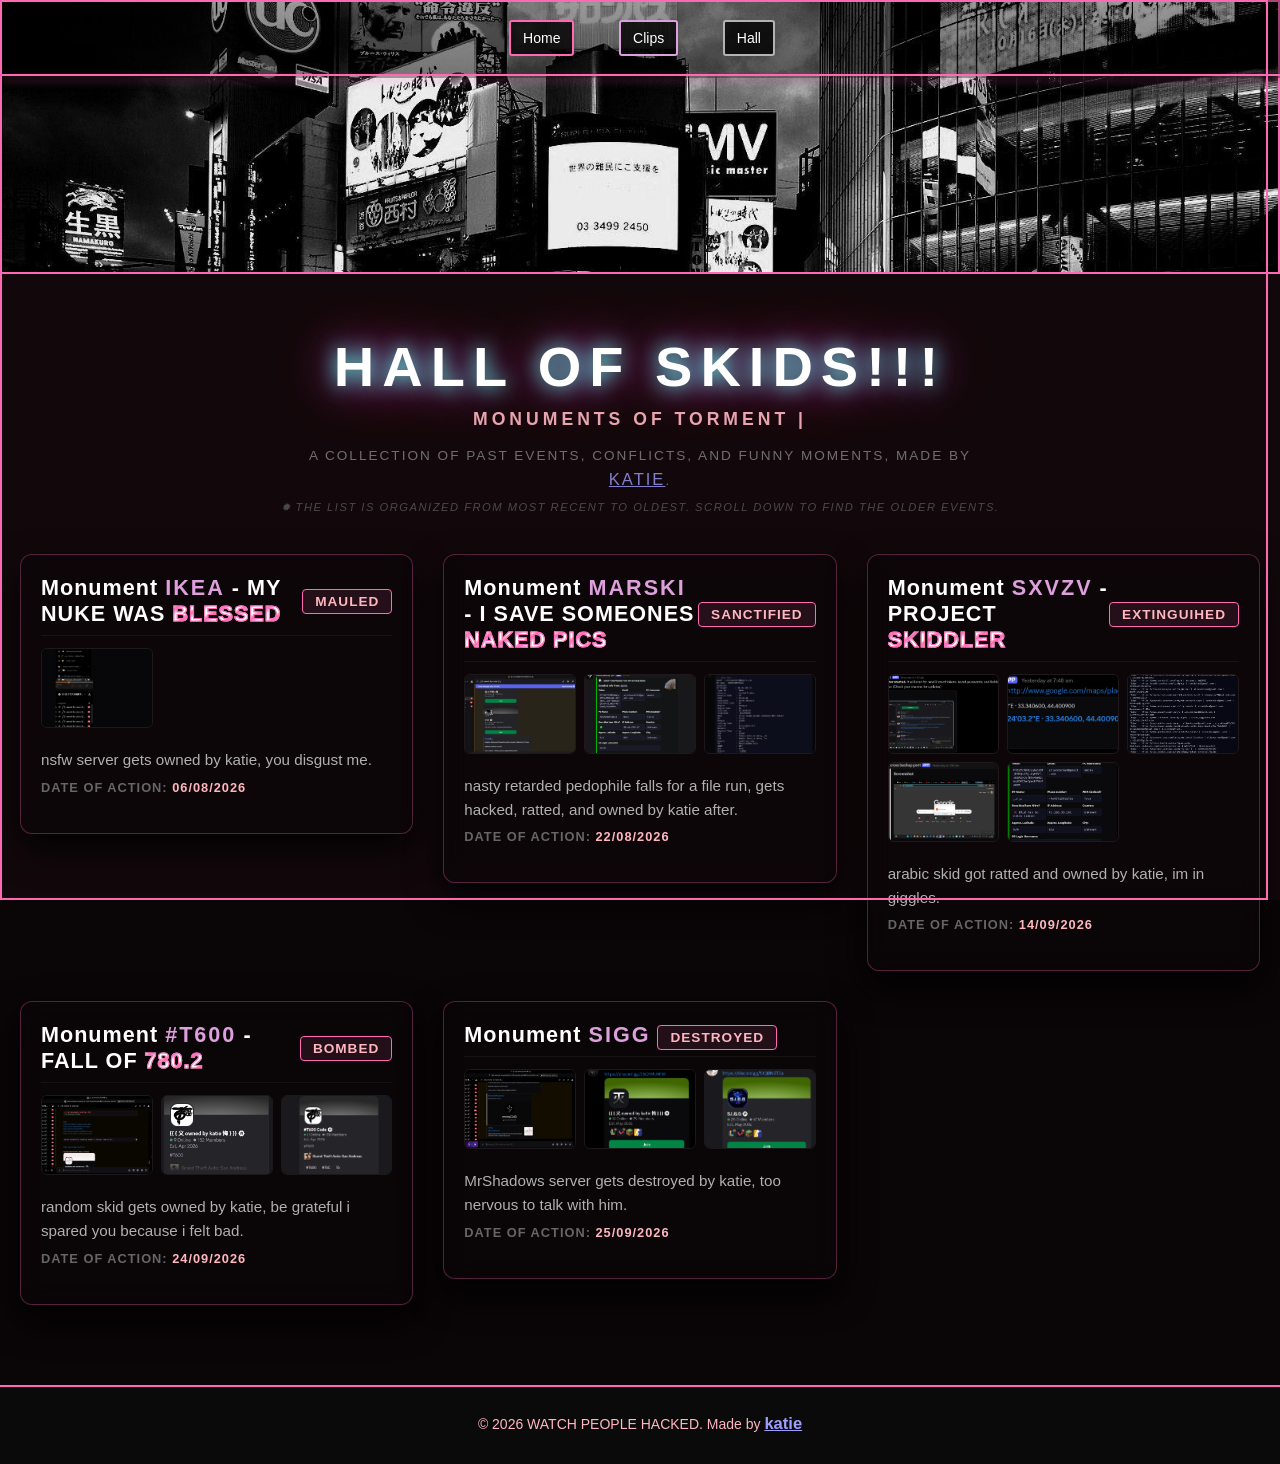
<file: hall.html>
<!-- ♰ Website made by katie ♰ -->
<!DOCTYPE html>
<html lang="en-US">
<head>
    <meta charset="UTF-8" />
    <meta name="viewport" content="width=device-width, initial-scale=1.0" />
    <title>♰ 𝓗𝓐𝓛𝓛 𝓞𝓕 𝓢𝓚𝓘𝓓𝓢</title>
    <link href="https://fonts.googleapis.com/css2?family=Roboto:wght@400;500;700&family=Cinzel:wght@400;700;900&display=swap" rel="stylesheet">
    <link rel="stylesheet" type="text/css" href="style.css">
    <link rel="stylesheet" type="text/css" href="style2.css">
    <link rel="stylesheet" href="responsive.css">
    <link rel="stylesheet" href="responsive2.css">
    <link rel="icon" type="image/png" href="imgz/lorna icon.png">
    <meta property="og:title" content="♰ 𝓗𝓐𝓛𝓛 𝓞𝓕 𝓢𝓚𝓘𝓓𝓢">
    <meta property="og:description" content="The fallen servers (skids) — owned by katie.">
    <meta name="keywords" content="katie, discord nuking, katie, ownedbykatie, nuking, raiding, hacking, hack, raid, nuke, bot, server">
    <meta name="author" content="katie">
    <meta name="robots" content="index, follow">
    <meta name="theme-color" content="#010101">
    <meta name="color-scheme" content="dark">
    <meta name="application-name" content="Hall of Skids">
    <meta name="referrer" content="strict-origin-when-cross-origin">
    <meta name="creator" content="katie">
    <meta name="description" content="The fallen accounts (skids) — owned by katie.">
</head>
<body class="main-background">

<div class="red-box-container">
    <div class="nav">
        <ul>
            <li><a href="index.html" class="btn-primary">Home</a></li>
            <li><a href="clips.html" class="btn-primary2">Clips</a></li>
            <li><a href="hall.html" class="btn-primary3">Hall</a></li>
        </ul>
    </div>

    <div class="banner">
        <img src="imgz/hacked.png" alt="WPH Banner">
    </div>
</div>

<header class="hall-header">
    <h1 class="hall-title rgb-title">Hall Of SKIDS!!!</h1>
    <div class="hall-subtitle">Monuments Of Torment |</div>
    <div class="hall-info">
        A collection of past events, conflicts, and funny moments, made by <a href="https://discord.gg/eknZdffevd" target="_blank" class="glowing">katie</a>.
    </div>
    <div class="hall-note">
        ✹ The list is organized from most recent to oldest. Scroll down to find the older events.
    </div>
</header>
<main class="monuments-container">

    <div class="server-card">
        <div class="server-header">
            <h2 class="server-name">Monument <span class="monument-number">IKEA</span> - MY NUKE WAS <span class="featured-server-name">BLESSED</span></h2>
            <span class="server-badge">MAULED</span>
        </div>
        <div class="gallery-grid">
            <img src="imgz/tormented1.png" alt="" class="clickable-image" onclick="openLightbox(-1)">
        </div>
        <p class="server-description">
            nsfw server gets owned by katie, you disgust me.
            <span class="server-date">Date of Action: <strong>06/08/2026</strong></span>
        </p>
    </div>

    <div class="server-card">
        <div class="server-header">
            <h2 class="server-name">Monument <span class="monument-number">MARSKI</span> - I SAVE SOMEONES <span class="featured-server-name">NAKED PICS</span></h2>
            <span class="server-badge">SANCTIFIED</span>
        </div>
        <div class="gallery-grid">
            <img src="imgz/pedo server owned.png" alt="" class="clickable-image" onclick="openLightbox(-3)">
            <img src="imgz/meeksgrabbed.png" alt="" class="clickable-image" onclick="openLightbox(-2)">
            <img src="imgz/meeksdoxx.png" alt="" class="clickable-image" onclick="openLightbox(-1)">
        </div>
        <p class="server-description">
            nasty retarded pedophile falls for a file run, gets hacked, ratted, and owned by katie after.
            <span class="server-date">Date of Action: <strong>22/08/2026</strong></span>
        </p>
    </div>

    <div class="server-card">
        <div class="server-header">
            <h2 class="server-name">Monument <span class="monument-number">SXVZV</span> - PROJECT <span class="featured-server-name">SKIDDLER</span></h2>
            <span class="server-badge">EXTINGUIHED</span>
        </div>
        <div class="gallery-grid">
            <img src="imgz/arabicskid5.png" alt="" class="clickable-image" onclick="openLightbox(-5)">
            <img src="imgz/arabicskid4.png" alt="" class="clickable-image" onclick="openLightbox(-4)">
            <img src="imgz/arabicskid3.png" alt="" class="clickable-image" onclick="openLightbox(-3)">
            <img src="imgz/arabicskid2.png" alt="" class="clickable-image" onclick="openLightbox(-2)">
            <img src="imgz/arabicskid1.png" alt="" class="clickable-image" onclick="openLightbox(-1)">
        </div>
        <p class="server-description">
            arabic skid got ratted and owned by katie, im in giggles.
            <span class="server-date">Date of Action: <strong>14/09/2026</strong></span>
        </p>
    </div>

    <div class="server-card">
        <div class="server-header">
            <h2 class="server-name">Monument <span class="monument-number">#T600</span> - FALL OF <span class="featured-server-name">780.2</span></h2>
            <span class="server-badge">BOMBED</span>
        </div>
        <div class="gallery-grid">
            <img src="imgz/nuke1.png" alt="" class="clickable-image" onclick="openLightbox(-3)">
            <img src="imgz/afternuke.png" alt="" class="clickable-image" onclick="openLightbox(-2)">
            <img src="imgz/beforenuke.png" alt="" class="clickable-image" onclick="openLightbox(-1)">
        </div>
        <p class="server-description">
            random skid gets owned by katie, be grateful i spared you because i felt bad.
            <span class="server-date">Date of Action: <strong>24/09/2026</strong></span>
        </p>
    </div>

     <div class="server-card">
        <div class="server-header">
            <h2 class="server-name">Monument <span class="monument-number">SIGG</span>
            <span class="server-badge">DESTROYED</span>
        </div>
        <div class="gallery-grid">
            <img src="imgz/nuke2.png" alt="" class="clickable-image" onclick="openLightbox(-3)">
            <img src="imgz/afternuke2.png" alt="" class="clickable-image" onclick="openLightbox(-2)">
            <img src="imgz/beforenuke2.png" alt="" class="clickable-image" onclick="openLightbox(-1)">
        </div>
        <p class="server-description">
            MrShadows server gets destroyed by katie, too nervous to talk with him.
            <span class="server-date">Date of Action: <strong>25/09/2026</strong></span>
        </p>
    </div>

</main>
<footer class="footer">
    <p>&copy; 2026 WATCH PEOPLE HACKED. Made by <a href="https://discord.gg/eknZdffevd" target="_blank" class="glowing">katie</a></p>
</footer>

<div class="lightning"></div>
<div class="lightning-flash"></div>
<div class="storm-dim-overlay"></div>

<button id="backToBottomBtn">↓</button>

<div id="lightbox" class="lightbox">
    <span id="close-lightbox" class="close">&times;</span>
    <div id="lightbox-title" class="lightbox-title"></div>
    <button id="prev-btn" class="prev">&#10094;</button>
    <img id="lightbox-image" class="lightbox-img">
    <button id="next-btn" class="next">&#10095;</button>
</div>

<script src="scripth.js"></script>


<script type="module" src="https://static.cloudflareinsights.com/beacon.min.js/v4513226cdae34746b4dedf0b4dfa099e1781791509496" integrity="sha512-ZE9pZaUXND66v380QUtch/5sE9tPFh2zg45pR2PB0CVkCtOREv2AJKkSidISWkysEuQ0EH8faUU5du78bx87UQ==" data-cf-beacon='{"version":"2024.11.0","token":"f5445ff749e241bb801d42f914197aaf","r":1}' crossorigin="anonymous"></script>
</body>
</html>
</file>
<file: style.css>
/* ===== LIGHT PINK & PINK THEME – LAYOUT UNCHANGED ===== */
body {
    background-color: #0a0507;
    color: #ffb6c1;
    font-family: 'Patrick Hand', 'Nunito', 'Comic Sans MS', cursive, sans-serif;
    margin: 0;
    padding: 0;
    display: flex;
    flex-direction: column;
    min-height: 100vh;
    overflow: auto;
    overflow-x: hidden;
}

.main-background {
    position: relative;
    width: 100%;
    height: auto;
}

.main-background::before {
    content: "";
    position: fixed;
    top: 0;
    left: 0;
    right: 0;
    height: 100%;
    background-color: #12080b;
    z-index: -10;
}

@keyframes flicker {
    0% { opacity: 1; }
    50% { opacity: 0.5; }
    100% { opacity: 1; }
}

h1:hover {
    animation: flicker 0.1s infinite;
}

.description, .section {
    padding: 10px;
}

.nav {
    position: absolute;
    top: 0;
    width: 100%;
    background: linear-gradient(rgba(0, 0, 0, 0.347), rgba(0, 0, 0, 0.505));
    padding: 10px 0;
    text-align: center;
    z-index: 100;
    border-bottom: 2px solid transparent;
}

.nav::after {
    content: "";
    position: absolute;
    bottom: 0;
    left: 0;
    width: 100vw;
    height: 2px;
    background-color: #ff69b4;
    box-shadow: 0 4px 10px rgba(255, 105, 180, 0.6);
}

.btn-primary, .btn-primary2, .btn-primary3 {
    position: relative;
    z-index: 2;
}

.nav ul {
    list-style-type: none;
    padding: 0;
    margin: 0;
    display: inline-block;
}

.nav li {
    display: inline;
    margin: 0 10px;
}

.nav a {
    color: rgb(255, 255, 255);
    text-decoration: none;
    background-color: rgba(0, 0, 0, 0.8);
    padding: 8px 12px;
    border-radius: 3px;
    transition: background-color 0.3s, text-shadow 0.3s;
    font-size: 14px;
    display: inline-block;
}

.btn-primary {
    background-color: black;
    border: 2px solid #ff69b4;
    box-shadow: none;
    color: white;
    display: inline-block;
    margin: 10px;
    padding: 10px 20px;
    font-size: 1em;
    text-decoration: none;
    transition: background-color 0.3s, color 0.3s, box-shadow 0.3s;
}

.btn-primary:hover {
    background-color: black;
    color: white;
    border-color: #ffb6c1;
    box-shadow: 0 0 10px #ff69b4;
    transform: scale(1.05);
}

.btn-primary2 {
    background-color: black;
    border: 2px solid #dda0dd;
    box-shadow: none;
    color: white;
    display: inline-block;
    margin: 10px;
    padding: 10px 20px;
    font-size: 1em;
    text-decoration: none;
    transition: background-color 0.3s, color 0.3s, box-shadow 0.3s;
}

.btn-primary2:hover {
    background-color: black;
    color: white;
    border-color: #e6c9e6;
    box-shadow: 0 0 10px #dda0dd;
    transform: scale(1.05);
}

.btn-primary3 {
    background-color: black;
    border: 2px solid #b3b3b3;
    box-shadow: none;
    color: white;
    display: inline-block;
    margin: 10px;
    padding: 10px 20px;
    font-size: 1em;
    text-decoration: none;
    transition: background-color 0.3s, color 0.3s, box-shadow 0.3s;
}

.btn-primary3:hover {
    background-color: black;
    color: white;
    border-color: #d9d9d9;
    box-shadow: 0 0 10px #b3b3b3;
    transform: scale(1.05);
}

.btn-secondary {
    background-color: black;
    border: 2px solid #ffb6c1;
    color: white;
    display: inline-block;
    margin: 10px;
    padding: 10px 20px;
    font-size: 1em;
    text-decoration: none;
    transition: background-color 0.3s, color 0.3s, box-shadow 0.3s;
}

.btn-secondary:hover {
    background-color: black;
    color: white;
    border-color: #ffc0cb;
    box-shadow: 0 0 10px #ffb6c1;
    transform: scale(1.05);
}

.red-box-container {
    max-height: 500px;
    width: 100%;
    padding: 0 !important;
    margin: 0 !important;
    border: 2px solid #ff69b4;
    box-sizing: border-box;
    background-color: #111;
    flex-grow: 1;
    overflow: hidden;
    transition: box-shadow 0.3s ease, transform 0.3s ease;
}

.red-box-container:hover {
    box-shadow: 0 0 20px #ff69b4;
}

.banner {
    position: relative;
    width: 100%;
    height: 30vh;
    overflow: hidden;
    max-width: 100%;
    margin: 0 !important;
    padding: 0 !important;
}

.banner img {
    width: 100%;
    height: 100%;
    object-fit: cover;
    object-position: center calc(50% + 2px);
    position: absolute;
    top: 0;
    left: 0;
    z-index: 1;
    display: block;
    min-width: 100%;
    max-width: none;
    min-height: 100%;
    opacity: 1;
    transition: opacity 2s ease-in-out;
}

.banner img:nth-child(1) {
    animation: fade 16s infinite 0s;
}

.banner img:nth-child(2) {
    animation: fade 16s infinite 4s;
}

.banner img:nth-child(3) {
    animation: fade 16s infinite 8s;
}

.banner img:nth-child(4) {
    animation: fade 16s infinite 12s;
}
@keyframes fade {
    0%   { opacity: 1; }
    30%  { opacity: 1; }
    50%  { opacity: 0; }
    70%  { opacity: 0; }
    100% { opacity: 1; }
}

.banner h1 {
    font-size: 36px;
    margin: 0;
}

.banner:hover {
    box-shadow: 0 0 20px rgba(255, 105, 180, 1);
}

.banner::before {
    content: '';
    position: fixed;
    top: 0;
    left: 0;
    width: 100vw;
    height: calc(100vh + 2px);
    border: 2px solid #ff69b4;
    pointer-events: none;
    box-sizing: border-box;
    z-index: 999;
}

@media (max-width: 1023px) {
    .banner::before {
        border-width: 1px;
        height: calc(100vh + 1px);
    }
}

@media (max-width: 768px) {
    .banner::before {
        height: calc(100vh + 0px);
        width: 100vw;
    }
}

@media (max-width: 480px) {
    .banner::before {
        height: calc(100vh + 1px);
        width: 100vw;
    }
}

@media (max-width: 425px) {
    .banner::before {
        height: calc(100vh - 5px);
        width: 100vw;
    }
}

@media (max-width: 376px) {
    .banner::before {
        height: calc(100vh + 2px);
        width: 100vw;
        border-width: 1px;
    }
}

@media (max-width: 375px) {
    .banner::before {
        height: calc(100vh + 2px);
        width: 100vw;
        border-width: 1px;
    }
}

@media (min-width: 1024px) {
    .banner::before {
        width: calc(100vw - 12px);
        height: 100vh;
    }
}

.buttons-container {
    display: flex;
    flex-wrap: wrap;
    justify-content: center;
    margin-top: 20px;
}

.description {
    text-align: center;
    color: #ffb6c1;
    margin-top: 20px;
    flex-grow: 1;
    padding: 0 20px;
}

.section {
    margin: 70px 20px;
    padding: 15px;
    background-color: rgba(255, 255, 255, 0.05);
    border-radius: 5px;
    box-shadow: 0 0 15px rgba(255, 105, 180, 0.5);
}

@media (max-width: 768px) {
    .section {
        margin: 50px 15px;
        padding: 10px;
    }
}

@media (max-width: 480px) {
    .section {
        margin: 30px 10px;
        padding: 8px;
    }
}

footer {
    padding: 10px;
    text-align: center;
    font-size: 18px;
    background-color: #0a0a0a;
    border-top: 2px solid #ff69b4;
    width: 100vw;
    margin: 0;
    box-sizing: border-box;
    line-height: 2;
}

@media (max-width: 768px) {
    footer {
        font-size: 16px;
        padding: 8px;
    }
}

@media (max-width: 480px) {
    footer {
        font-size: 14px;
        padding: 6px;
    }
}

.footer p {
    margin-top: 10px;
    font-family: 'Patrick Hand', 'Nunito', 'Comic Sans MS', cursive, sans-serif;
    font-size: 14px;
}

@media (max-width: 480px) {
    .footer p {
        font-size: 12px;
    }
}

.rgif {
    width: 27px;
    height: auto;
    vertical-align: middle;
    margin-right: 7px;
}

::-webkit-scrollbar {
    width: 12px;
    height: 12px;
}

::-webkit-scrollbar-track {
    background-color: #1a0a0f;
    box-shadow: inset 0 0 5px rgba(0, 0, 0, 0.5);
}

::-webkit-scrollbar-thumb {
    background-color: #ff69b4;
    border-radius: 0px;
    border: 2px solid #1a0a0f;
    box-shadow: 0 0 10px rgba(255, 105, 180, 0.5);
}

::-webkit-scrollbar-thumb:hover {
    background-color: #ffb6c1;
    box-shadow: 0 0 15px rgba(255, 182, 193, 0.7);
}

.rain {
    position: fixed;
    top: -10%;
    left: 0;
    width: 2px;
    height: 60px;
    background: rgba(255, 182, 193, 0.7);
    animation: rainFall linear infinite;
    z-index: 9999;
}

@keyframes rainFall {
    from {
        transform: translateY(0) translateX(0);
        opacity: 1;
    }
    to {
        transform: translateY(110vh) translateX(2px);
        opacity: 0;
    }
}

.rain:nth-child(odd) {
    background: rgba(255, 182, 193, 0.8);
}

.rain:nth-child(even) {
    background: rgba(255, 182, 193, 0.6);
}

@media (max-width: 768px) {
    .rain {
        width: 1.5px;
        height: 40px;
        animation-duration: 0.8s;
        background: rgba(255, 182, 193, 0.65);
    }

    .rain:nth-child(odd) {
        background: rgba(255, 182, 193, 0.75);
    }

    .rain:nth-child(even) {
        background: rgba(255, 182, 193, 0.55);
    }
}

@media (max-width: 480px) {
    .rain {
        width: 1px;
        height: 30px;
        animation-duration: 0.6s;
        background: rgba(255, 182, 193, 0.6);
    }

    .rain:nth-child(odd) {
        background: rgba(255, 182, 193, 0.7);
    }

    .rain:nth-child(even) {
        background: rgba(255, 182, 193, 0.5);
    }

    .rain {
        z-index: 9998;
    }
}

main {
    flex-grow: 1;
    padding-bottom: 20px;
}

.section, .description, .media {
    text-align: center;
    display: flex;
    flex-direction: column;
    align-items: center;
}

* {
    box-sizing: border-box;
}

body.lightbox-open {
    overflow: hidden;
}

.media img {
    max-width: 100%;
    width: 60%;
    height: auto;
    margin: 0 auto;
}

.media-grid {
    display: flex;
    flex-direction: column;
    align-items: center;
    gap: 20px;
    padding: 20px;
    flex-grow: 1;
}

@media (max-width: 1024px) {
    .media-grid {
        display: flex;
        flex-wrap: wrap;
        justify-content: center;
    }

    .media-container {
        width: 48%;
        max-width: 600px;
    }
}

.media-container {
    width: 100%;
    max-width: 600px;
    cursor: pointer;
    overflow: hidden;
    transition: outline 0.3s ease, box-shadow 0.3s ease;
    background-color: #1f1f1f;
    border: 2px solid transparent;
    border-radius: 8px;
    display: flex;
    flex-direction: column;
    margin-bottom: 20px;
    position: relative;
}

.media-container:hover {
    border-color: #ff69b4;
    box-shadow: 0 0 10px #ff69b4;
}

@media (max-width: 480px) {
    .media-container:hover {
        transform: none;
    }
}

.media-container img,
.media-container video {
    max-width: 100%;
    height: auto;
    display: block;
}

.image-grid {
    display: flex;
    flex-direction: column;
    align-items: center;
    gap: 50px;
    padding: 20px;
    width: 100%;
    max-width: 100vw;
    overflow-x: hidden;
}

@media (max-width: 1024px) {
    .image-grid {
        display: flex;
        flex-wrap: wrap;
        justify-content: center;
    }

    .image-container {
        width: 48%;
        max-width: 600px;
    }
}

.image-container {
    width: 90%;
    max-width: 600px;
    cursor: pointer;
    overflow: hidden;
    transition: outline 0.3s ease, box-shadow 0.3s ease, transform 0.3s ease;
    background-color: #1f1f1f;
    border: 2px solid #ff69b4;
    border-radius: 8px;
    display: flex;
    flex-direction: column;
    align-items: center;
    justify-content: center;
    text-align: center;
    padding: 20px;
    position: relative;
    box-shadow: 0 0 10px rgba(255, 105, 180, 0.8);
}

.image-container:hover {
    border-color: #ffb6c1;
    box-shadow: 0 0 20px #ff69b4;
    transform: scale(1.02);
}

@media (max-width: 480px) {
    .image-container:hover {
        transform: none;
    }
}

.image-title {
    font-size: 24px;
    font-weight: bold;
    color: #ff69b4;
    margin-bottom: 17px;
    margin-top: -3px;
    text-align: center;
    position: relative;
}

.image-title::before,
.image-title::after {
    content: '';
    position: absolute;
    width: 0;
    height: 2px;
    background-color: #ff69b4;
    transition: width 0.3s ease;
}

.image-title::before {
    left: 50%;
    bottom: -5px;
}

.image-title::after {
    right: 50%;
    bottom: -5px;
}

.image-title:hover::before,
.image-title:hover::after {
    width: 50%;
}

.image-title:hover {
    color: #ffb6c1;
}

.image-description {
    font-size: 16px;
    color: #ffb6c1;
    margin-top: 10px;
    text-align: center;
}

.image-container img {
    max-width: 100%;
    width: 80%;
    height: auto;
    border-radius: 5px;
    display: block;
    margin: 0 auto;
}

.image-box {
    position: relative;
    background-color: #111;
    border-radius: 10px;
    box-shadow: 0 0 10px rgba(255, 105, 180, 0.7);
    overflow: hidden;
    width: 100%;
    max-width: 400px;
    text-align: center;
    margin-bottom: 50px;
    padding-top: 20px;
}

.image-box h2 {
    font-size: 24px;
    color: #ff69b4;
    margin-bottom: 15px;
    padding-top: 20px;
}

.image-box img {
    width: 80%;
    max-width: 100%;
    height: auto;
    border-radius: 10px;
    margin-bottom: 10px;
}

.lightbox {
    display: none;
    position: fixed;
    top: 0;
    left: 0;
    width: 100%;
    height: 100%;
    background-color: rgba(10, 5, 7, 0.9);
    justify-content: center;
    align-items: center;
    z-index: 1000;
    opacity: 0;
}

body.lightbox-open {
    overflow: hidden;
    color: rgb(0, 0, 0);
}

.lightbox-img {
    max-width: 90%;
    max-height: 80%;
}

.close {
    position: absolute;
    top: 10px;
    right: 20px;
    font-size: 40px;
    color: #ffb6c1;
    cursor: pointer;
}

.prev, .next {
    position: absolute;
    top: 50%;
    transform: translateY(-50%);
    background-color: rgba(0, 0, 0, 0.5);
    color: #ffb6c1;
    border: none;
    padding: 10px;
    cursor: pointer;
    font-size: 30px;
    transition: color 0.3s ease, transform 0.3s ease;
}

.prev { left: 20px; }
.next { right: 20px; }

.prev:hover, .next:hover {
    color: #ff69b4;
}

.lightbox.show {
    display: flex;
    opacity: 1;
    animation: fadeIn 0.3s ease forwards;
}

.lightbox.hide {
    animation: fadeOut 0.6s ease forwards;
}

.lightbox-image {
    max-width: 90%;
    max-height: 90%;
    border-radius: 10px;
}

.close-lightbox {
    position: absolute;
    top: 10px;
    right: 20px;
    font-size: 40px;
    color: #ffb6c1;
    cursor: pointer;
    background: none;
    border: none;
}

#close-lightbox:hover {
    color: #ff69b4;
}

.lightbox-content {
    display: flex;
    gap: 10px;
    justify-content: center;
    align-items: center;
    flex-wrap: wrap;
}

.lightbox img {
    max-width: 50%;
    max-height: 80vh;
    border-radius: 5px;
    transition: transform 0.3s ease;
}

.lightbox img:hover {
    transform: scale(1.1);
    box-shadow: 0 0 20px 5px rgba(255, 105, 180, 0.8);
}

@keyframes fadeIn {
    0% { opacity: 0; }
    100% { opacity: 1; }
}

@keyframes fadeOut {
    0% { opacity: 1; }
    100% { opacity: 0; }
}

.glowing {
    animation: glowingPink 3s infinite;
    font-family: 'Patrick Hand', 'Nunito', 'Comic Sans MS', cursive, sans-serif;
}

@keyframes glowingPink {
    0% {
        color: #ff69b4;
        text-shadow: 0 0 10px #ff69b4;
    }
    33% {
        color: #dda0dd;
        text-shadow: 0 0 10px #dda0dd;
    }
    66% {
        color: #ffb6c1;
        text-shadow: 0 0 10px #ffb6c1;
    }
    100% {
        color: #ff69b4;
        text-shadow: 0 0 10px #ff69b4;
    }
}

.glowing.blue {
    animation: glowingPink 3s infinite;
    font-weight: bold;
    color: #dda0dd;
    font-family: 'Patrick Hand', 'Nunito', 'Comic Sans MS', cursive, sans-serif;
}

.glowing.custom-font {
    animation: glowingPink 3s infinite;
    font-family: 'Patrick Hand', 'Nunito', 'Comic Sans MS', cursive, sans-serif;
    font-size: 15px;
}

.glowing.standard {
    animation: glowingPink 3s infinite;
    font-family: 'Patrick Hand', 'Nunito', 'Comic Sans MS', cursive, sans-serif;
}

h1.glowing {
    animation: glowingPinkRed 3s infinite;
    font-size: 3em;
    color: #ff69b4;
    font-family: 'Patrick Hand', 'Nunito', 'Comic Sans MS', cursive, sans-serif;
}

@keyframes glowingPinkRed {
    0% {
        color: #ff69b4;
        text-shadow: 0 0 10px #ff69b4, 0 0 20px #ff69b4, 0 0 30px #ff69b4;
    }
    50% {
        color: #ffb6c1;
        text-shadow: 0 0 10px #ffb6c1, 0 0 20px #ffb6c1, 0 0 30px #ffb6c1;
    }
    100% {
        color: #ff69b4;
        text-shadow: 0 0 10px #ff69b4, 0 0 20px #ff69b4, 0 0 30px #ff69b4;
    }
}

h2, h3 {
    font-size: 2em;
    color: #ff69b4;
    transition: color 0.3s ease, transform 0.3s ease;
}

h2:hover, h3:hover {
    color: #ffb6c1;
    transform: scale(1.1);
    cursor: pointer;
}

.image-container {
    text-align: center;
    background-color: #111;
    padding: 20px;
    border-radius: 10px;
    box-shadow: 0 0 15px #ff69b4;
    transition: transform 0.3s ease, box-shadow 0.3s ease;
    max-width: 800px;
}

.image-container:hover {
    transform: scale(1.05);
    box-shadow: 0 0 25px #ff69b4;
}

@media screen and (max-width: 480px) {
    .image-container:hover {
        transform: none;
    }
}

.image-group {
    display: flex;
    gap: 15px;
    justify-content: flex-start;
    flex-wrap: wrap;
    padding: 0 90px;
}

.image-group img {
    width: 180px;
    height: auto;
    border-radius: 8px;
    transition: transform 0.3s ease, box-shadow 0.3s ease;
}

.image-group img:hover {
    transform: scale(1.15);
    box-shadow: 0 0 10px #ff69b4;
}

.image-group img,
.image-group-small img {
    width: 100%;
    max-width: 180px;
}

.image-group,
.image-group-small {
    padding: 0 5%;
}

.image-group-small {
    display: flex;
    gap: 10px;
    justify-content: flex-start;
    flex-wrap: wrap;
    padding: 0 110px;
}

.image-group-small img {
    width: 120px;
    height: auto;
    border-radius: 6px;
    transition: transform 0.3s ease, box-shadow 0.3s ease;
}

.image-group-small img:hover {
    transform: scale(1.15);
    box-shadow: 0 0 10px #ff69b4;
}

@media screen and (max-width: 480px) {
    .nav {
        font-size: 10px;
    }

    .btn-primary,
    .btn-primary2,
    .btn-primary3 {
        padding: 10px 15px;
        font-size: 0.9em;
    }

    .image-group {
        padding: 0 10px;
    }

    .image-group img {
        width: 120px;
    }

    .image-group-small {
        padding: 0 15px;
    }

    .image-group-small img {
        width: 80px;
    }
}
/* 
.loader {
    width: 40px;
    height: 40px;
    border: 4px solid #f3f3f3;
    border-top: 4px solid #ff69b4;
    border-radius: 50%;
    animation: spin 1s linear infinite;
    margin: 0 auto;
}

@keyframes spin {
    0% { transform: rotate(0deg); }
    100% { transform: rotate(360deg); }
}

.image-group .loader,
.image-group-small .loader {
    display: block;
    position: relative;
    top: 50%;
    transform: translateY(-50%);
}

.loader.failed {
    border-top-color: #ffcccc;
    background-color: #ffcccc;
    color: #ff69b4;
    text-align: center;
    line-height: 40px;
    font-size: 14px;
} */

@media screen and (max-width: 768px) {
    .image-container {
        max-width: 90%;
    }

    .nav {
        font-size: 12px;
        display: block;
        text-align: center;
    }

    .nav ul {
        padding: 0;
        margin: 0;
    }

    .nav li {
        margin-bottom: 10px;
    }

    .btn-primary,
    .btn-primary2,
    .btn-primary3 {
        padding: 12px 18px;
        font-size: 1.1em;
    }

    .red-box-container {
        padding: 15px;
    }
}

iframe {
    display: block;
    margin: 20px auto;
    border-radius: 12px;
    border: 2px solid #ff69b4;
    box-shadow: 0 0 15px rgba(255, 105, 180, 0.7);
    background: linear-gradient(135deg, rgba(0, 0, 0, 0.7), rgba(50, 20, 30, 0.9));
    padding: 5px;
    transition: box-shadow 0.3s ease, filter 0.3s ease;
    max-width: 100%;
    width: 350px;
    height: 500px;
}

iframe:hover {
    box-shadow: 0 0 35px rgba(255, 105, 180, 1);
    filter: brightness(1.1);
}

.aboutus {
    position: relative;
    background: rgba(10, 5, 7, 0.9);
    border-radius: 15px;
    padding: 20px 10px 40px;
    margin: 40px auto;
    color: #f1f1f1;
    box-shadow: 0 4px 50px rgba(255, 105, 180, 0.8);
    max-width: 85%;
    text-align: center;
    transform: translateY(30px);
    opacity: 0;
    transition: all 0.5s ease-in-out;
    animation: reveal 2s ease-out forwards;
}

.aboutus h2 {
    font-size: 3rem;
    color: #ff69b4;
    margin-bottom: 30px;
    text-shadow: 3px 3px 6px rgba(255, 105, 180, 1);
    animation: glowPink 1.5s infinite alternate, letterSpacing 2s ease-in-out infinite;
    white-space: nowrap;
    overflow: hidden;
    text-overflow: ellipsis;
}

@media (max-width: 768px) {
    .aboutus {
        padding: 15px 5px 30px;
        margin: 30px auto;
        max-width: 90%;
    }

    .aboutus h2 {
        font-size: 2.5rem;
        margin-bottom: 20px;
    }
}

@media (max-width: 480px) {
    .aboutus {
        padding: 10px 5px 20px;
        margin: 20px auto;
        max-width: 95%;
    }

    .aboutus h2 {
        font-size: 2rem;
        margin-bottom: 15px;
    }
}

@media (max-width: 375px) {
    .aboutus {
        padding: 8px 3px 15px;
        margin: 15px auto;
        max-width: 98%;
    }

    .aboutus h2 {
        font-size: 1.8rem;
        margin-bottom: 10px;
    }
}

.aboutus p {
    font-size: 1.4rem;
    line-height: 1.8;
    margin-bottom: 40px;
    color: #b0b0b0;
    letter-spacing: 1px;
    transition: letter-spacing 0.3s ease-in-out, color 0.3s ease-in-out;
}

.aboutus p strong {
    color: #dda0dd;
    font-weight: bold;
}

.aboutus p:hover {
    transform: translateY(-5px);
    color: #ffffff;
    text-shadow: 0 0 10px rgba(255, 182, 193, 0.6), 0 0 15px rgba(255, 182, 193, 0.3);
}

.aboutus a {
    font-size: 1.2rem;
    color: #ff69b4;
    font-weight: bold;
    display: inline-block;
    margin-top: 20px;
    text-decoration: underline;
    transition: color 0.3s, text-shadow 0.3s, transform 0.3s;
    letter-spacing: 1px;
    text-transform: uppercase;
    position: relative;
}

.aboutus a:hover::after {
    content: "Go to: " attr(href);
    position: absolute;
    left: 50%;
    bottom: -75px;
    transform: translateX(-50%);
    background-color: #444;
    color: #fff;
    padding: 10px 15px;
    font-size: 0.9rem;
    border-radius: 5px;
    box-shadow: 0 0 10px rgba(0, 0, 0, 0.5);
    opacity: 1;
    transition: all 0.3s ease;
    z-index: 1;
    text-align: center;
}

.aboutus a:hover::before {
    content: '';
    position: absolute;
    left: 50%;
    bottom: -15px;
    transform: translateX(-50%);
    border-left: 8px solid transparent;
    border-right: 8px solid transparent;
    border-top: 10px solid #444;
}

.aboutus a:hover {
    color: #ffb6c1;
    text-decoration: none;
    transform: scale(1.05);
}

@keyframes glowPink {
    0% {
        text-shadow: 0 0 10px rgba(255, 105, 180, 1), 0 0 20px rgba(255, 105, 180, 0.6);
    }
    100% {
        text-shadow: 0 0 20px rgba(255, 105, 180, 1), 0 0 30px rgba(255, 105, 180, 0.8);
    }
}

@keyframes letterSpacing {
    0% { letter-spacing: 1px; }
    50% { letter-spacing: 5px; }
    100% { letter-spacing: 1px; }
}

@keyframes reveal {
    0% { opacity: 0; transform: translateY(30px); }
    100% { opacity: 1; transform: translateY(0); }
}

@keyframes noise {
    0% { text-shadow: 0 0 3px rgba(255, 105, 180, 0.2), 1px 1px 2px rgba(255, 105, 180, 0.3), 2px 2px 3px rgba(255, 105, 180, 0.1); }
    25% { text-shadow: 2px 0 4px rgba(255, 105, 180, 0.3), -2px 1px 3px rgba(255, 105, 180, 0.2), 1px 1px 1px rgba(255, 105, 180, 0.5); }
    50% { text-shadow: 1px 2px 5px rgba(255, 105, 180, 0.4), 2px -1px 3px rgba(255, 105, 180, 0.3), -1px 0px 2px rgba(255, 105, 180, 0.6); }
    75% { text-shadow: 0px 2px 6px rgba(255, 105, 180, 0.3), -1px 1px 5px rgba(255, 105, 180, 0.2), 1px 1px 4px rgba(255, 105, 180, 0.4); }
    100% { text-shadow: 2px 2px 4px rgba(255, 105, 180, 0.5), -2px 1px 3px rgba(255, 105, 180, 0.3), 3px -1px 2px rgba(255, 105, 180, 0.7); }
}

/* @font-face {
    font-family: 'MingLiU-ExtB';
    src: url('MingLiU-ExtB.ttf') format('truetype');
    font-weight: normal;
    font-style: normal;
} */

.end-message {
    background-color: rgba(10, 5, 7, 0.7);
    color: #ffb6c1;
    text-align: center;
    padding: 20px;
    margin-bottom: 20px;
}

#scrollButton {
    background-color: #ff69b4;
    color: #101010;
    padding: 12px 40px;
    border-top: none;
    border-right: none;
    border-left: 1px solid black;
    border-top: 2px solid black;
    border-right: 3px solid black;
    border-bottom: 3px solid black;
    border-radius: 6px;
    font-size: 1.1em;
    font-family: 'Patrick Hand', 'Nunito', 'Comic Sans MS', cursive, sans-serif;
    cursor: pointer;
    text-align: center;
    display: block;
    width: 250px;
    margin: 20px auto;
    box-shadow: 0 0 12px rgba(255, 105, 180, 0.8);
    transition: all 0.3s ease-in-out;
}

#scrollButton:hover {
    background-color: #ffb6c1;
    box-shadow: 0 0 15px rgba(255, 105, 180, 1);
    color: black;
}

@keyframes float {
    0%, 100% { transform: translateY(0px); }
    50% { transform: translateY(-8px); }
}

#discord-title {
    font-family: 'Patrick Hand', 'Nunito', 'Comic Sans MS', cursive, sans-serif;
    font-size: 1.2em;
    font-weight: bold;
    color: #ff69b4;
    text-align: center;
    text-shadow: 0 0 8px rgba(255, 105, 180, 0.8);
    margin-bottom: 8px;
    width: 100%;
    transition: color 0.3s ease, text-shadow 0.3s ease;
}

#discord-container {
    position: relative;
    width: 90%;
    max-width: 350px;
    height: auto;
    border: 3px solid black;
    border-radius: 12px;
    box-shadow: 0 0 12px rgba(255, 105, 180, 0.8);
    background: linear-gradient(135deg, rgba(10, 5, 7, 0.9), rgba(40, 20, 30, 0.95));
    padding: 15px;
    margin: 20px auto;
    display: flex;
    flex-direction: column;
    align-items: center;
    transition: transform 0.5s ease-out, box-shadow 0.4s ease-out, opacity 0.5s ease-out;
    will-change: transform, opacity;
}

#discord-container:hover {
    transform: scale(1.05);
    box-shadow: 0 0 25px rgba(255, 105, 180, 1);
    animation: float 2s infinite ease-in-out;
}

#discord-container:hover #discord-widget {
    transform: perspective(500px) rotateX(var(--tiltX)) rotateY(var(--tiltY));
    transition: transform 0.2s ease-out;
}

#discord-container:hover #discord-title {
    color: #ffb6c1;
    text-shadow: 0 0 15px rgba(255, 182, 193, 1);
}

@keyframes float {
    0%, 100% { transform: translateY(0); }
    50% { transform: translateY(-10px); }
}

#scrollButton, #discord-container {
    transition: all 0.3s ease-in-out;
}
.fade-out {
    opacity: 0.5;
    transform: scale(1);
    animation: none;
    transition: opacity 0.1s ease-out, transform 0.1s ease-out;
}

.lightbox-title {
    font-size: 26px;
    font-weight: bold;
    color: #ff69b4;
    text-align: center;
    margin-bottom: 15px;
    margin-top: 30px;
    max-width: 80%;
    word-wrap: break-word;
    position: absolute;
    top: 10%;
    left: 50%;
    transform: translateX(-50%);
    background-color: rgba(10, 5, 7, 0.7);
    width: 100%;
    padding: 10px 0;
    transition: color 0.3s ease, transform 0.3s ease, background-color 0.3s ease;
    cursor: pointer;
}

.lightbox-title:hover {
    color: #ffb6c1;
    transform: translateX(-50%) scale(1.1);
    text-shadow: 0px 0px 10px rgba(255, 182, 193, 0.7);
}

.lightbox-title:active {
    transform: translateX(-50%) scale(1);
}

.link1 {
    color: #dda0dd;
    text-decoration: underline;
    transition: color 0.3s, transform 0.3s;
}

.link1:hover {
    color: #e6c9e6;
    transform: scale(1.1);
}

.link1:active {
    color: #dda0dd;
    transform: scale(0.95);
}

.glow-txt {
    color: #ff69b4;
    font-weight: bold;
    text-shadow: 0 0 8px rgba(255, 105, 180, 0.8);
    transition: text-shadow 0.3s ease, transform 0.3s ease, letter-spacing 0.3s ease;
    animation: pglow 1.5s infinite alternate;
}

.glow-txt:hover {
    text-shadow: 0 0 20px rgba(255, 105, 180, 1), 0 0 40px rgba(255, 105, 180, 0.9);
    transform: scale(1.1);
    letter-spacing: 1.5px;
}

@keyframes pglow {
    0% {
        text-shadow: 0 0 8px rgba(255, 105, 180, 0.7);
    }
    100% {
        text-shadow: 0 0 12px rgba(255, 105, 180, 0.9);
    }
}

.vimg1, .vimg2 {
    width: 40px;
    height: auto;
    vertical-align: middle;
    margin-right: 7px;
    transition: transform 0.3s ease, filter 0.3s ease;
}

.vimg1 {
    filter: drop-shadow(0 0 6px rgba(255, 105, 180, 0.5));
}

.vimg1:hover {
    transform: scale(1.1);
    filter: drop-shadow(0 0 12px rgba(255, 105, 180, 0.8));
}

.vimg2 {
    filter: drop-shadow(0 0 6px rgba(255, 182, 193, 0.5));
}

.vimg2:hover {
    transform: scale(1.1);
    filter: drop-shadow(0 0 12px rgba(255, 182, 193, 0.8));
}

.btn4 {
    position: relative;
    left: 50%;
    transform: translateX(-50%);
    background-color: black;
    border: 2px solid white;
    box-shadow: none;
    color: white;
    display: inline-block;
    margin: 10px;
    padding: 10px 20px;
    font-size: 1em;
    text-decoration: none;
    transition: background-color 0.3s, color 0.3s, box-shadow 0.3s, transform 0.3s;
    box-sizing: border-box;
    top: 20%;
    bottom: 0px;
}

.btn4:hover {
    background-color: black;
    color: white;
    border-color: white;
    box-shadow: 0 0 10px whitesmoke;
}

.counter-container {
    display: flex;
    justify-content: center;
    align-items: center;
    padding: 15px;
    border: 3px solid #ff69b4;
    border-radius: 10px;
    box-shadow: 0 0 15px rgba(255, 105, 180, 0.7);
    transition: box-shadow 0.3s ease, transform 0.2s ease;
    width: fit-content;
    margin: 20px auto;
    background: rgba(20, 20, 20, 0.9);
}

.counter-container:hover {
    box-shadow: 0 0 30px rgba(255, 105, 180, 1);
    transform: scale(1.05);
}

.counter-container img {
    max-width: 100%;
}

#telegram-title {
    font-family: 'Patrick Hand', 'Nunito', 'Comic Sans MS', cursive, sans-serif;
    font-size: 1.2em;
    font-weight: bold;
    color: #dda0dd;
    text-align: center;
    text-shadow: 0 0 8px rgba(221, 160, 221, 0.8);
    margin-bottom: 8px;
    width: 100%;
    transition: color 0.3s ease, text-shadow 0.3s ease;
}

#telegram-container {
    position: relative;
    width: 90%;
    max-width: 350px;
    height: auto;
    border: 3px solid black;
    border-radius: 12px;
    box-shadow: 0 0 12px rgba(221, 160, 221, 0.8);
    background: linear-gradient(135deg, rgba(10, 5, 7, 0.9), rgba(40, 20, 30, 0.95));
    padding: 15px;
    margin: 20px auto;
    display: flex;
    flex-direction: column;
    align-items: center;
    transition: transform 0.5s ease-out, box-shadow 0.4s ease-out, opacity 0.5s ease-out;
    will-change: transform, opacity;
}

#telegram-container:hover {
    transform: scale(1.05);
    box-shadow: 0 0 25px rgba(221, 160, 221, 1);
    animation: float 2s infinite ease-in-out;
}

#telegram-container:hover #telegram-title {
    color: #e6c9e6;
    text-shadow: 0 0 15px rgba(221, 160, 221, 1);
}

.telegram-join-btn {
    background-color: #dda0dd;
    color: white;
    padding: 10px 20px;
    border: none;
    border-radius: 5px;
    font-size: 1em;
    text-decoration: none;
    transition: background-color 0.3s ease, transform 0.3s ease;
    margin-top: 10px;
}

.telegram-join-btn:hover {
    background-color: #c080c0;
    transform: scale(1.05);
}

#scrollButton, #discord-container, #telegram-container {
    transition: all 0.3s ease-in-out;
}

#backToTopBtn {
    position: fixed;
    bottom: 40px;
    right: 40px;
    z-index: 99;
    background-color: #ff69b4;
    color: black;
    padding: 15px;
    border-radius: 50%;
    border: none;
    outline: none;
    cursor: pointer;
    box-shadow: 0 4px 8px rgba(0, 0, 0, 0.2);
    transition: all 0.3s ease;
    font-size: 20px;
    font-weight: bold;
    display: none;
}

#backToTopBtn:hover {
    background-color: #ffb6c1;
    color: black;
    transform: scale(1.1);
    box-shadow: 0 8px 16px rgba(0, 0, 0, 0.4);
}

#backToTopBtn:active {
    transform: scale(0.95);
    box-shadow: 0 2px 4px rgba(0, 0, 0, 0.2);
}

#yt-title {
    font-family: 'Patrick Hand', 'Nunito', 'Comic Sans MS', cursive, sans-serif;
    font-size: 1.2em;
    font-weight: bold;
    color: #dda0dd;
    text-align: center;
    text-shadow: 0 0 8px rgba(221, 160, 221, 0.8);
    margin-bottom: 8px;
    width: 100%;
    transition: color 0.3s ease, text-shadow 0.3s ease;
}

#yt-container {
    position: relative;
    width: 90%;
    max-width: 350px;
    height: auto;
    border: 3px solid black;
    border-radius: 12px;
    box-shadow: 0 0 12px rgba(221, 160, 221, 0.8);
    background: linear-gradient(135deg, rgba(10, 5, 7, 0.9), rgba(40, 20, 30, 0.95));
    padding: 15px;
    margin: 20px auto;
    display: flex;
    flex-direction: column;
    align-items: center;
    transition: transform 0.5s ease-out, box-shadow 0.4s ease-out, opacity 0.5s ease-out;
    will-change: transform, opacity;
}

#yt-container:hover {
    transform: scale(1.05);
    box-shadow: 0 0 25px rgb(221, 160, 221);
    animation: float 2s infinite ease-in-out;
}

#yt-container:hover #yt-title {
    color: #e6c9e6;
    text-shadow: 0 0 15px rgb(221, 160, 221);
}

.yt-btn {
    background-color: #dda0dd;
    color: white;
    padding: 10px 20px;
    border: none;
    border-radius: 5px;
    font-size: 1em;
    text-decoration: none;
    transition: background-color 0.3s ease, transform 0.3s ease;
    margin-top: 10px;
}

.yt-btn:hover {
    background-color: #c080c0;
    transform: scale(1.05);
}

.new-button {
    position: relative;
    display: inline-block;
}

.new-badge {
    position: absolute;
    top: -10px;
    right: -12px;
    background: #ff69b4;
    color: white;
    font-size: 10px;
    font-weight: bold;
    padding: 3px 6px;
    border-radius: 999px;
    line-height: 1;
    text-transform: uppercase;
    box-shadow: 0 0 8px rgba(255, 105, 180, 0.6);
    animation: pulseNew 1.5s infinite;
}

@keyframes pulseNew {
    0%, 100% {
        transform: scale(1);
    }
    50% {
        transform: scale(1.15);
    }
}

.new-notice {
    position: fixed;
    top: 20px;
    right: 20px;
    background: #ff69b4;
    color: white;
    padding: 12px 18px;
    border-radius: 8px;
    font-weight: bold;
    cursor: pointer;
    z-index: 10000;
    display: none;
    box-shadow: 0 0 15px rgba(255, 105, 180, 0.5);
    animation: pulse 1.5s infinite;
}

@keyframes pulse {
    50% {
        transform: scale(1.05);
    }
}
.highlight {
    animation: highlightGlow 2s;
}

@keyframes highlightGlow {
    0%, 100% {
        box-shadow: 0 0 0 transparent;
    }

    50% {
        box-shadow: 0 0 20px #ffb6c1;
    }
}

#telegram-title2 {
    font-family: 'Patrick Hand', 'Nunito', 'Comic Sans MS', cursive, sans-serif;
    font-size: 1.35em;
    font-weight: 700;
    color: #dda0dd;
    text-align: center;
    letter-spacing: 2px;
    margin-bottom: 14px;
    text-shadow:
        0 0 8px rgba(221, 160, 221, 0.9),
        0 0 22px rgba(221, 160, 221, 0.5);
    transition: .35s;
}

#telegram-container2 {
    position: relative;
    width: 90%;
    max-width: 380px;
    margin: 30px auto;
    padding: 24px;
    display: flex;
    flex-direction: column;
    align-items: center;
    overflow: hidden;
    border-radius: 18px;
    border: 1px solid rgba(221, 160, 221, 0.30);
    background:
        radial-gradient(circle at top,
            rgba(221, 160, 221, 0.08),
            transparent 60%),
        linear-gradient(
            160deg,
            rgba(7,7,14,.98),
            rgba(20,20,28,.97)
        );
    backdrop-filter: blur(14px);
    box-shadow:
        0 12px 35px rgba(0,0,0,.75),
        inset 0 0 35px rgba(221, 160, 221, 0.05),
        0 0 18px rgba(221, 160, 221, 0.18);
    transition:
        transform .35s,
        box-shadow .35s,
        border-color .35s;
    animation:
        telegramFloat2 6s ease-in-out infinite,
        telegramGlow2 5s ease-in-out infinite;

}

#telegram-container2::before{
    content:"";
    position:absolute;
    top:0;
    left:-170%;
    width:70%;
    height:100%;
    background:linear-gradient(90deg,transparent,rgba(221, 160, 221, 0.22),transparent);
    transform:skewX(-28deg);
    animation:telegramSweep2 6s infinite;
}

#telegram-container2::after{
    content:"";
    position:absolute;
    inset:0;
    border-radius:18px;
    pointer-events:none;
    border:1px solid rgba(255,255,255,.05);
    box-shadow:
        inset 0 0 20px rgba(255,255,255,.03),
        inset 0 0 40px rgba(221, 160, 221, 0.06);
}

#telegram-container2:hover{
    transform:translateY(-8px)scale(1.02);
    border-color:#dda0dd;
    box-shadow:0 0 35px rgba(221, 160, 221, 0.35),0 20px 55px rgba(0,0,0,.8),inset 0 0 45px rgba(221, 160, 221, 0.10);
}

#telegram-container2:hover #telegram-title2{
    color:#ffb6c1;
    text-shadow:0 0 12px #dda0dd,0 0 35px rgba(221, 160, 221, 0.8);
}

.telegram-join-btn2{
    position:relative;
    z-index:5;
    margin-top:14px;
    padding:12px 30px;
    border-radius:999px;
    border:1px solid rgba(221, 160, 221, 0.45);
    background:linear-gradient(135deg,#dda0dd,#c080c0);
    color:white;
    font-weight:bold;
    letter-spacing:.7px;
    text-decoration:none;
    transition:.3s;
    box-shadow:0 0 15px rgba(221, 160, 221, 0.30);
}

.telegram-join-btn2:hover{
    transform:translateY(-2px)scale(1.06);
    background:linear-gradient(135deg,#e6c9e6,#dda0dd);
    box-shadow:0 0 28px rgba(221, 160, 221, 0.8);
}

@keyframes telegramFloat2{
    0%,100%{
        transform:
            translateY(0px);
    }
    50%{
        transform:
            translateY(-5px);
    }
}

@keyframes telegramGlow2{
    0%,100%{
        box-shadow:
            0 12px 35px rgba(0,0,0,.75),
            inset 0 0 35px rgba(221, 160, 221, 0.05),
            0 0 18px rgba(221, 160, 221, 0.18);
    }
    50%{
        box-shadow:
            0 18px 45px rgba(0,0,0,.78),
            inset 0 0 50px rgba(221, 160, 221, 0.10),
            0 0 40px rgba(221, 160, 221, 0.35);
    }
}

@keyframes telegramSweep2{
    0%{
        left:-170%;
    }
    25%{
        left:180%;
    }
    100%{
        left:180%;
    }
}

#scrollButton,
#discord-container,
#telegram-container2{
    transition:all .35s;
}
</file>
<file: style2.css>
.hall-header {
    text-align: center;
    padding: 60px 20px 40px;
}

.hall-title {
    font-family: 'Patrick Hand', 'Nunito', 'Comic Sans MS', cursive, sans-serif;
    font-size: 3.5rem;
    font-weight: 900;
    color: #ffffff;
    margin: 0 0 10px 0;
    letter-spacing: 8px;
    text-transform: uppercase;
    position: relative;
    display: inline-block;
    text-shadow: 0 0 20px #ff69b4, 0 0 40px #ffb6c1, 0 0 60px #dda0dd;
    animation: supremeGlow 2.5s ease-in-out infinite alternate, titleSweep 6s linear infinite;
}

@keyframes supremeGlow {
    0% {
        text-shadow: 0 0 20px #ff69b4, 0 0 40px #ffb6c1, 0 0 60px #dda0dd;
    }
    50% {
        text-shadow: 0 0 30px #ffb6c1, 0 0 50px #ff69b4, 0 0 70px #dda0dd;
    }
    100% {
        text-shadow: 0 0 25px #dda0dd, 0 0 45px #ff69b4, 0 0 65px #ffb6c1;
    }
}

@keyframes titleSweep {
    0%   { text-shadow: 0 0 25px #ff69b4,  -10px 0 35px #ffb6c1; }
    25%  { text-shadow: 0 0 30px #ffb6c1,   15px 0 40px #dda0dd; }
    50%  { text-shadow: 0 0 25px #dda0dd,   -8px 0 45px #ff69b4; }
    75%  { text-shadow: 0 0 35px #ff69b4,   12px 0 40px #ffb6c1; }
    100% { text-shadow: 0 0 25px #ff69b4,  -10px 0 35px #ffb6c1; }
}

.hall-subtitle {
    font-size: 1.1rem;
    letter-spacing: 4px;
    color: #ffb6c1;
    text-transform: uppercase;
    font-weight: 700;
    opacity: 0.9;
}

.monuments-container {
    max-width: 1400px;
    margin: 0 auto;
    padding: 0 20px 80px;
    display: grid;
    grid-template-columns: repeat(auto-fit, minmax(340px, 1fr));
    gap: 30px;
    align-items: start;
}

.server-card {
    display: flex;
    flex-direction: column;
    height: auto;
    align-self: start;
    background: rgba(10, 5, 7, 0.6);
    backdrop-filter: blur(12px);
    border: 1px solid rgba(255, 105, 180, 0.3);
    border-radius: 12px;
    padding: 20px;
    box-shadow: 0 15px 35px rgba(0, 0, 0, 0.9);
    transition: all 0.4s cubic-bezier(0.165, 0.84, 0.44, 1);
}

.server-card::before {
    content: '';
    position: absolute;
    top: 0;
    left: 0;
    width: 100%;
    height: 3px;
    background: linear-gradient(90deg, transparent, #ff69b4, transparent);
    opacity: 0;
    transition: opacity 0.4s;
}

.server-card:hover {
    transform: translateY(-8px);
    border-color: rgba(255, 105, 180, 0.6);
    box-shadow: 0 20px 40px rgba(255, 105, 180, 0.15);
}

.server-header {
    display: flex;
    justify-content: space-between;
    align-items: center;
    margin-bottom: 12px;
    border-bottom: 1px solid rgba(255, 255, 255, 0.05);
    padding-bottom: 8px;
}

.server-name {
    font-family: 'Patrick Hand', 'Nunito', 'Comic Sans MS', cursive, sans-serif;
    font-size: 1.35rem;
    color: #ffffff;
    margin: 0;
    letter-spacing: 1px;
}

.server-badge {
    background: rgba(255, 105, 180, 0.1);
    border: 1px solid #ff69b4;
    color: #ffb6c1;
    font-size: 0.75rem;
    padding: 4px 10px;
    border-radius: 3px;
    font-weight: 700;
    letter-spacing: 1px;
    text-transform: uppercase;
}

.gallery-grid {
    display: grid;
    grid-template-columns: repeat(3, 1fr);
    gap: 8px;
    margin-bottom: 10px;
    align-content: start;
}

.gallery-grid img {
    width: 100%;
    height: 80px;
    object-fit: cover;
    border-radius: 6px;
    border: 1px solid rgba(255, 255, 255, 0.08);
    cursor: pointer;
    transition: all 0.3s;
}

.gallery-grid img:hover {
    transform: scale(1.08);
    border-color: #ff69b4;
    box-shadow: 0 0 10px rgba(255, 105, 180, 0.5);
}

.server-description {
    font-size: 0.95rem;
    line-height: 1.55;
    color: #b0b0b0;
    margin-top: 10px;
}

.server-date {
    display: block;
    margin-top: 6px;
    font-size: 0.8rem;
    color: #666;
    font-weight: 700;
    text-transform: uppercase;
    letter-spacing: 1px;
}

.server-date strong {
    color: #ffb6c1;
}

.lightbox {
    display: none;
    position: fixed;
    z-index: 10000;
    top: 0;
    left: 0;
    width: 100%;
    height: 100%;
    background: rgba(10, 5, 7, 0.95);
    backdrop-filter: blur(10px);
    align-items: center;
    justify-content: center;
    flex-direction: column;
}

.lightbox.show {
    display: flex;
}

.lightbox-img {
    max-width: 85%;
    max-height: 75vh;
    border: 2px solid #ff69b4;
    border-radius: 8px;
    box-shadow: 0 0 30px rgba(255, 105, 180, 0.3);
}

.lightbox-title {
    font-family: 'Patrick Hand', 'Nunito', 'Comic Sans MS', cursive, sans-serif;
    font-size: 1.5rem;
    color: #ffffff;
    margin-bottom: 20px;
    letter-spacing: 2px;
    text-shadow: 0 0 10px rgba(255, 105, 180, 0.8);
}

.close {
    position: absolute;
    top: 25px;
    right: 35px;
    color: #ff69b4;
    font-size: 40px;
    cursor: pointer;
    transition: color 0.3s;
}

.close:hover {
    color: #ffb6c1;
}

.prev, .next {
    position: absolute;
    top: 50%;
    transform: translateY(-50%);
    background: rgba(10, 5, 7, 0.6);
    border: 1px solid #ff69b4;
    color: #ffffff;
    font-size: 24px;
    padding: 15px 20px;
    cursor: pointer;
    border-radius: 4px;
    transition: all 0.3s;
}

.prev:hover, .next:hover {
    background: rgba(255, 105, 180, 0.2);
    border-color: #ffb6c1;
    box-shadow: 0 0 15px rgba(255, 105, 180, 0.8);
}

.prev { left: 40px; }
.next { right: 40px; }

.footer a.glowing {
    animation: glowingPink 2s infinite alternate;
    font-weight: bold;
}

@keyframes glowingPink {
    0% {
        color: #ff69b4;
        text-shadow: 0 0 10px #ff69b4, 0 0 20px #ff69b4;
    }
    50% {
        color: #ffb6c1;
        text-shadow: 0 0 15px #ffb6c1, 0 0 30px #dda0dd;
    }
    100% {
        color: #dda0dd;
        text-shadow: 0 0 10px #dda0dd, 0 0 25px #ffb6c1;
    }
}

.hall-info {
    margin-top: 15px;
    max-width: 700px;
    margin-left: auto;
    margin-right: auto;
    font-size: 0.85rem;
    letter-spacing: 2px;
    color: #888888;
    text-transform: uppercase;
    line-height: 1.6;
    opacity: 0.8;
}

.hall-note {
    margin-top: 8px;
    font-size: 0.7rem;
    letter-spacing: 1.5px;
    color: #555555;
    text-transform: uppercase;
    font-style: italic;
    opacity: 0.85;
}

/* Rain – keep same, but change to pink */
.rain {
    position: fixed;
    top: -10%;
    left: 0;
    width: 2px;
    height: 60px;
    background: rgba(255, 182, 193, 0.7);
    animation: rainFall linear infinite;
    z-index: 9999;
}

.rain {
    animation-duration: 1.5s;
}

.rain.fast {
    animation-duration: 0.5s;
}

@keyframes rainFall {
    from {
        transform: translateY(0) translateX(0);
        opacity: 1;
    }
    to {
        transform: translateY(110vh) translateX(2px);
        opacity: 0;
    }
}

.rain:nth-child(odd) {
    background: rgba(255, 182, 193, 0.8);
}

.rain:nth-child(even) {
    background: rgba(255, 182, 193, 0.6);
}

@media (max-width: 768px) {
    .rain {
        width: 1.5px;
        height: 40px;
        animation-duration: 0.8s;
        background: rgba(255, 182, 193, 0.65);
    }
    .rain:nth-child(odd) {
        background: rgba(255, 182, 193, 0.75);
    }
    .rain:nth-child(even) {
        background: rgba(255, 182, 193, 0.55);
    }
}

@media (max-width: 480px) {
    .rain {
        width: 1px;
        height: 30px;
        animation-duration: 0.6s;
        background: rgba(255, 182, 193, 0.6);
    }
    .rain:nth-child(odd) {
        background: rgba(255, 182, 193, 0.7);
    }
    .rain:nth-child(even) {
        background: rgba(255, 182, 193, 0.5);
    }
    .rain {
        z-index: 9998;
    }
}

.lightning-flash {
    position: fixed;
    inset: 0;
    background: rgba(255, 182, 193, 0.8);
    opacity: 0;
    pointer-events: none;
    z-index: 9999;
}

.lightning-flash.active {
    animation: lightningFlash 0.18s ease-out;
}

@keyframes lightningFlash {
    0% {
        opacity: 0;
    }
    20% {
        opacity: 0.9;
    }
    40% {
        opacity: 0;
    }
    55% {
        opacity: 0.5;
    }
    100% {
        opacity: 0;
    }
}

.storm-dim {
    animation: stormDim 0.1s ease-out;
}

@keyframes stormDim {
    0%   { filter: brightness(1); }
    8%   { filter: brightness(0.8); }
    12%  { filter: brightness(1); }
    15%  { filter: brightness(0.9); }
    18%  { filter: brightness(1); }
    100% { filter: brightness(1); }
}

.storm-dim-overlay {
    position: fixed;
    inset: 0;
    background: rgba(255, 105, 180, 0.35);
    opacity: 0;
    pointer-events: none;
    z-index: 9997;
    transition: opacity 0.6s ease;
}

.storm-dim-overlay.active {
    opacity: 1;
}

#backToBottomBtn {
    position: fixed;
    bottom: 40px;
    right: 40px;
    z-index: 99;
    background-color: #ff69b4;
    color: white;
    padding: 15px;
    border-radius: 50%;
    border: none;
    outline: none;
    cursor: pointer;
    box-shadow: 0 4px 8px rgba(0, 0, 0, 0.2);
    transition: all 0.3s ease;
    font-size: 20px;
    font-weight: bold;
    display: none;
}

#backToBottomBtn:hover {
    background-color: #ffb6c1;
    color: black;
    transform: scale(1.1);
    box-shadow: 0 8px 16px rgba(255, 105, 180, 0.4);
}

#backToBottomBtn:active {
    transform: scale(0.95);
    box-shadow: 0 2px 4px rgba(0, 0, 0, 0.2);
}

.watch-link {
    display: inline-block;
    margin: 8px 0;
    padding: 8px 16px;
    background: rgba(255, 105, 180, 0.15);
    color: #ff69b4;
    border: 1px solid #ff69b4;
    border-radius: 6px;
    text-decoration: none;
    font-weight: bold;
    transition: all 0.3s;
}

.watch-link:hover {
    background: rgba(255, 105, 180, 0.3);
    color: #ffb6c1;
    box-shadow: 0 0 12px rgba(255, 105, 180, 0.6);
    transform: scale(1.05);
}

.new-button {
    position: relative;
    display: inline-block;
}

.new-badge {
    position: absolute;
    top: -10px;
    right: -12px;
    background: #ff69b4;
    color: white;
    font-size: 10px;
    font-weight: bold;
    padding: 3px 6px;
    border-radius: 999px;
    line-height: 1;
    text-transform: uppercase;
    box-shadow: 0 0 8px rgba(255, 105, 180, 0.6);
    animation: pulseNew 1.5s infinite;
}

@keyframes pulseNew {
    0%, 100% {
        transform: scale(1);
    }
    50% {
        transform: scale(1.15);
    }
}

.server-badge {
    padding: 4px 12px;
    border-radius: 4px;
    font-size: 0.85rem;
    font-weight: bold;
    letter-spacing: 1px;
    text-transform: uppercase;
}

.rotating-badge {
    display: inline-block;
    animation: badgeRotate 12s linear infinite;
}

@keyframes badgeRotate {
    0%    { background: #ff69b4; color: #fff; }
    14%   { background: #ff7eb3; color: #fff; }
    28%   { background: #ff94c2; color: #fff; }
    42%   { background: #ffb6c1; color: #000; }
    57%   { background: #dda0dd; color: #000; }
    71%   { background: #ffc0cb; color: #000; }
    85%   { background: #ff69b4; color: #fff; }
    100%  { background: #ff69b4; color: #fff; }
}

.rainbow-use {
    background: linear-gradient(
        90deg,
        #ff69b4,
        #ffb6c1,
        #dda0dd,
        #ffc0cb,
        #ff7eb3,
        #ff69b4
    );
    background-size: 300%;
    color: transparent;
    -webkit-background-clip: text;
    background-clip: text;
    animation: rainbowMove 5s linear infinite;
}

@keyframes rainbowMove {
    to {
        background-position: 300%;
    }
}

.featured-server-name {
    font-weight: 900;
    color: transparent;
    background:
        repeating-linear-gradient(
            145deg,
            #ffffff 0px,
            #ffffff 5px,
            #ffb6c1 6px,
            #ff69b4 8px,
            #dda0dd 10px,
            #ffffff 13px
        ),
    radial-gradient(circle at 20% 30%, rgba(255,105,180,.75) 0%, transparent 12%),
    radial-gradient(circle at 75% 65%, rgba(255,182,193,.7) 0%, transparent 14%),
    radial-gradient(circle at 45% 85%, rgba(221,160,221,.8) 0%, transparent 16%);
    background-size:260% 260%,180% 180%,160% 160%,220% 220%;
    background-position:0% 0%,0% 0%,100% 100%,50% 50%;
    -webkit-background-clip: text;
    background-clip: text;
    -webkit-text-stroke: 1px #ff69b4;
    animation: sc 16s ease-in-out infinite, sg 8s ease-in-out infinite;
}

@keyframes sc {
    0% {
        background-position: 0% 0%, 0% 0%, 100% 100%, 50% 50%;
    }
    25% {
        background-position: 40% 25%, 30% 40%, 70% 60%, 55% 45%;
    }
    50% {
        background-position: 80% 100%, 100% 20%, 30% 80%, 70% 60%;
    }
    75% {
        background-position: 120% 40%, 70% 90%, 10% 30%, 40% 70%;
    }
    100% {
        background-position: 160% 0%, 0% 0%, 100% 100%, 50% 50%;
    }
}

@keyframes sg {
    0% {
        filter: drop-shadow(-6px 0 6px rgba(255,105,180,.25));
    }
    25% {
        filter: drop-shadow(0 -6px 8px rgba(255,105,180,.45));
    }
    50% {
        filter: drop-shadow(6px 0 8px rgba(255,105,180,.35));
    }
    75% {
        filter: drop-shadow(0 6px 8px rgba(255,105,180,.45));
    }
    100% {
        filter: drop-shadow(-6px 0 6px rgba(255,105,180,.25));
    }
}

.monument-number {
    color: #dda0dd;
    font-weight: 900;
    letter-spacing: 2px;
    position: relative;
    animation: bg 1.8s ease-in-out infinite alternate;
}

@keyframes bg {
    0% {
        text-shadow:
            0 -2px 2px rgba(255, 182, 193, .8),
            0 -4px 6px rgba(255, 182, 193, .8),
            0 -8px 12px rgba(221, 160, 221, .9),
            0 -14px 20px rgba(255, 105, 180, .7),
            0 0 10px rgba(221, 160, 221, .8);
    }
    25% {
        text-shadow:
            -2px -3px 3px rgba(255,182,193,.9),
            2px -6px 8px rgba(255,182,193,.9),
            -2px -10px 15px rgba(221,160,221,.9),
            2px -18px 24px rgba(255,105,180,.7),
            0 0 16px rgba(221,160,221,.9);
    }
    50% {
        text-shadow:
            2px -2px 3px rgba(255,182,193,.9),
            -2px -7px 10px rgba(255,182,193,.9),
            2px -12px 18px rgba(221,160,221,.9),
            -2px -20px 28px rgba(255,105,180,.8),
            0 0 20px rgba(221,160,221,1);
    }
    75% {
        text-shadow:
            -1px -3px 3px rgba(255,182,193,.8),
            1px -6px 8px rgba(255,182,193,.9),
            -3px -10px 16px rgba(221,160,221,.9),
            3px -18px 25px rgba(255,105,180,.8),
            0 0 16px rgba(221,160,221,.9);
    }
    100% {
        text-shadow:
            0 -2px 2px rgba(255,182,193,.8),
            0 -4px 6px rgba(255,182,193,.8),
            0 -8px 12px rgba(221,160,221,.9),
            0 -14px 20px rgba(255,105,180,.7),
            0 0 10px rgba(221,160,221,.8);
    }
}
</file>
<file: responsive2.css>
@media screen and (max-width: 1024px) {
    .hall-header {
        padding: 50px 20px 35px;
    }
    .hall-title {
        font-size: 3rem;
        letter-spacing: 5px;
    }
    .monuments-container {
        grid-template-columns: repeat(2, 1fr);
        padding: 0 20px 60px;
        gap: 25px;
    }
    .server-card {
        padding: 18px;
    }
    .server-name {
        font-size: 1.2rem;
    }
    .gallery-grid img {
        height: 75px;
    }
}

@media screen and (max-width: 768px) {
    .hall-header {
        padding: 40px 15px 25px;
    }
    .hall-title {
        font-size: 2.4rem;
        letter-spacing: 3px;
    }
    .hall-subtitle {
        font-size: 0.85rem;
        letter-spacing: 2px;
    }
    .monuments-container {
        grid-template-columns: 1fr;
        padding: 0 15px 50px;
        gap: 20px;
    }
    .server-card {
        padding: 15px;
    }
    .server-header {
        flex-direction: column;
        gap: 10px;
        text-align: center;
    }
    .server-name {
        font-size: 1.05rem;
    }
    .gallery-grid {
        grid-template-columns: repeat(3, 1fr);
        gap: 6px;
    }
    .gallery-grid img {
        height: 70px;
    }
    .server-description {
        font-size: 0.85rem;
        text-align: center;
    }
    .server-date {
        font-size: 0.7rem;
    }
    .lightbox-img {
        max-width: 95%;
        max-height: 65vh;
    }
    .lightbox-title {
        font-size: 1.1rem;
        text-align: center;
        padding: 0 15px;
    }
    .close {
        top: 15px;
        right: 20px;
        font-size: 35px;
    }
    .prev,
    .next {
        font-size: 18px;
        padding: 10px 14px;
    }
    .prev {
        left: 10px;
    }
    .next {
        right: 10px;
    }
}

@media screen and (max-width: 480px) {
    .hall-title {
        font-size: 1.8rem;
        letter-spacing: 2px;
    }
    .hall-subtitle {
        font-size: 0.65rem;
        letter-spacing: 1px;
    }
    .server-card {
        padding: 12px;
    }
    .server-name {
        font-size: 0.95rem;
    }
    .gallery-grid {
        grid-template-columns: repeat(2, 1fr);
    }
    .gallery-grid img {
        height: 75px;
    }
    .server-description {
        font-size: 0.8rem;
        line-height: 1.4;
    }
    .lightbox-img {
        max-width: 96%;
        max-height: 55vh;
    }
    .prev,
    .next {
        padding: 8px 12px;
    }
}

@media screen and (max-width:480px){
    .lightning-flash {
        animation-duration: 8s;
    }
}
</file>
<file: responsive.css>
body {
    max-width: 100%;
    overflow-x: hidden;
}

#scrollButton {
    width: 80%;
    max-width: 250px;
    font-size: 1em;
    padding: 10px 30px;
}

.lightbox-title {
    font-size: 22px;
    padding: 8px 0;
}

.link1 {
    font-size: 0.9em;
}

.glow-txt {
    font-size: 1em;
}

@keyframes letterSpacing {
    0%, 100% { letter-spacing: 1px; }
    50% { letter-spacing: 5px; }
}

@keyframes reveal {
    0% { opacity: 0; transform: translateY(30px); }
    100% { opacity: 1; transform: translateY(0); }
}

@keyframes noise {
    0%, 100% {
        text-shadow: 0 0 3px rgba(255, 69, 0, 0.2);
    }
    50% {
        text-shadow: 1px 2px 5px rgba(255, 69, 0, 0.4);
    }
}

@keyframes glowing {
    0%, 100% {
        color: red;
        text-shadow: 0 0 10px red;
    }
    33% {
        color: purple;
        text-shadow: 0 0 10px purple;
    }
    66% {
        color: darkgreen;
        text-shadow: 0 0 10px darkgreen;
    }
}

@keyframes float {
    0%, 100% { transform: translateY(0); }
    50% { transform: translateY(-8px); }
}

@keyframes pglow {
    0% {
        text-shadow: 0 0 8px rgba(255, 0, 0, 0.7);
    }
    100% {
        text-shadow: 0 0 12px rgba(255, 0, 0, 0.9);
    }
}

.grid-container {
    display: grid;
    grid-template-columns: 1fr;
    gap: 20px;
}

@media (min-width: 768px) {
    .grid-container {
        grid-template-columns: repeat(2, 1fr);
    }
}

@media (min-width: 1024px) {
    .grid-container {
        grid-template-columns: repeat(3, 1fr);
    }
}

body, .glowing, .link1, .glow-txt {
    font-size: calc(14px + 0.2vw);
}

#discord-title {
    font-size: calc(1em + 0.5vw);
}

#scrollButton:hover {
    box-shadow: 0 0 15px rgba(255, 140, 0, 1);
}

.vimg1, .vimg2 {
    width: 30px;
}

@media (min-width: 600px) {
    .vimg1, .vimg2 {
        width: 40px;
    }
}

.end-message {
    padding: 10px;
    font-size: calc(12px + 0.3vw);
}

@media (min-width: 768px) {
    .end-message {
        padding: 20px;
        font-size: calc(14px + 0.3vw);
    }
}

@media screen and (max-width: 1024px) {
    .red-box-container {
        max-height: 400px; 
    }
}

@media screen and (max-width: 768px) {
    .red-box-container {
        max-height: 300px; 
    }
}

@media screen and (max-width: 480px) {
    .red-box-container {
        max-height: 200px; 
    }
}

@media screen and (max-width: 768px) {
    .banner {
        height: 100%; 
    }
}

@media screen and (max-width: 480px) {
    .banner {
        height: 100%; 
    }
}

@media screen and (max-width: 768px) {
    .banner img {
        object-position: center calc(50% + 1px);
    }
}

@media screen and (max-width: 480px) {
    .banner img {
        object-position: center calc(50% + 0.5px);
    }
}

@media screen and (max-width: 768px) {
    .banner {
        height: 25vh;
    }
}

@media screen and (max-width: 480px) {
    .banner {
        height: 20vh;
    }
    
    .banner img {
        object-position: center center; 
    }
}
</file>
